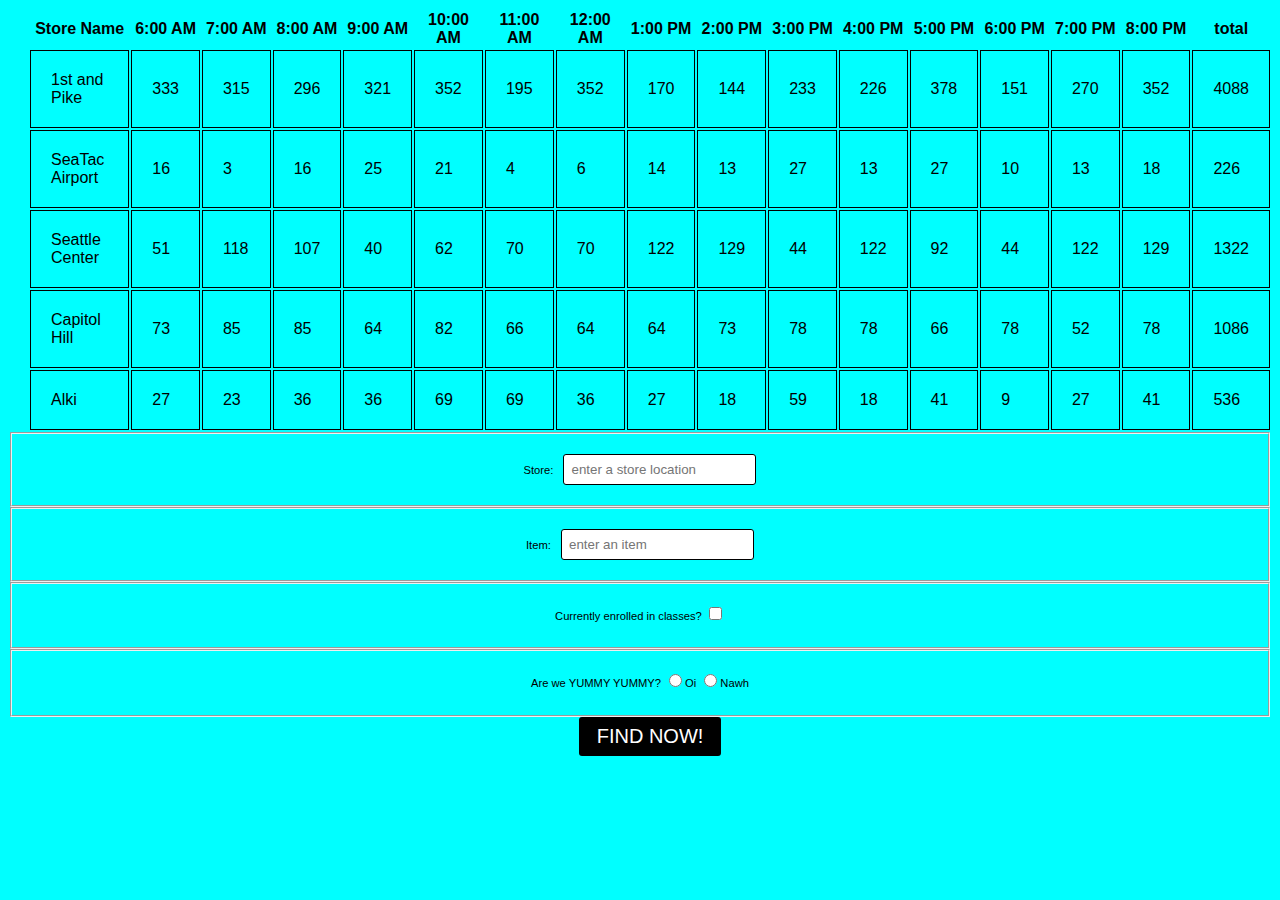
<file: sales.html>
<html>

    <head><link rel="stylesheet" type="text/css" href="style.css"></head>

<body>
  <table>

    <thead id="shell">
    </thead>
  </table>
  <form id="sample_form">

     <fieldset>
       <label for="first">Store:</label>
       <input type="text" name="first" placeholder="enter a store location" required>
     </fieldset>

     <fieldset>
       <label for="last">Item:</label>
       <input type="text" name="last" placeholder="enter an item" required>
     </fieldset>

     <fieldset>
       <label for="enrolled">Currently enrolled in classes?</label>
       <input type="checkbox" name="enrolled" value="enrolled">
     </fieldset>

     <fieldset>
       <label for="future_client">Are we YUMMY YUMMY?</label>
       <input type="radio" name="future_client" value="yes">Oi
       <input type="radio" name="future_client" value="no">Nawh
     </fieldset>

     <button id="submit-btn" type="submit">FIND NOW!</button>
   </form>

   </section>
   <script src="app.js"></script>
 </body>
</html>
</file>
<file: style.css>
body {
  font-family: arial;
  font-size: 70%;
  line-height: 2em;
  margin-top: 30px auto;
  background: aqua;
  text-align: center;
}

thead {
  background: #salmon;
}

td {
  padding: 20px;
  border: solid 1px salmon;
}

h1, h2 {
  color: blue;
  text-align: center;
}

h1{ font-size: 11em;
  font-family: 'Ravi Prakash', cursive;
  margin: 50px auto;
  border: 50px salmon;

}

h2{

  font-size: 6em;
  font-family: 'Ravi Prakash', cursive;
  text-decoration: underline;
  text-decoration-color: salmon;
  text-decoration-style: wavy;
  text-transform: full-width;
  background:
}

div {
  text-type:
  background-color: salmon;
  margin: 50px auto;
  border: 50px aqua;
  padding: 50px;
  text-align: center;
}

p {
  font-size: 3em;
  margin: 50px;
  border: 2%;
  background: pink;
  text-align: center;
}

nav{
  font-size:4em;
  font-family: 'Ravi Prakash', cursive;
  color: blue;
  text-decoration: underline;
  text-decoration-color: salmon;
  text-decoration-style: wavy;
  text-shadow: 4em white;
  width: 100%;
  text-align: center;
  background: salmon;
}

  /*I used this template for the bubbles I typed it myself but I liked it because it was easy to read and understand the code https://codepen.io/jonitrythall/pen/bivaG -->*/

.bubbles {
  position: absolute;
  bottom: 0;
  z-index: 5;
  margin-right: 50px;
  background-color: white;
  border-radius: 50%;
  opacity: .50;
  width: 40px;
  height: 40px;
  animation: up 4s infinite;
}

.bubble-2 {
  left: 350px;
  animation: up 2s infinite;
}

.bubble-3 {
  left: 750px;
  opacity: .30;
  animation: up 5s infinite;
}

.bubble-4 {
  left: 1150px;
  animation: up 6s infinite;
}

.bubble-5 {
  left: 50px;
  animation: up 5s infinite;
}

.bubble-6 {
  left: 300px;
  opacity: .30;
  animation: up 3s infinite;
}

.bubble-7 {
  left: 670px;
  animation: up 4s infinite;
}

.bubble-8 {
  left: 1050px;
  opacity: .30;
  animation: up 3s infinite;
}

@keyframes up {
  100% {
    transform: translateY(-800px);
  }
}
/* base styles */

fieldset {
  padding: 20px;
}

input[type="text"] {
  padding: 7px;
  margin-left: 7px;
  border: solid 1px #000;
  border-radius: 3px;
}

input[type="text"]:focus {
  background: #000;
  color: #fff;
}

button {
  margin-left: 20px;
  margin-bottom: 20px;
  border: none;
  padding: 8px 18px;
  background: #000;
  color: #fff;
  border-radius: 3px;
  cursor: pointer;
  font-size: 20px;
}

table {
  margin-left: 20px;
}


td {
  padding: 20px;
  border: solid 1px #000;
}
</file>
